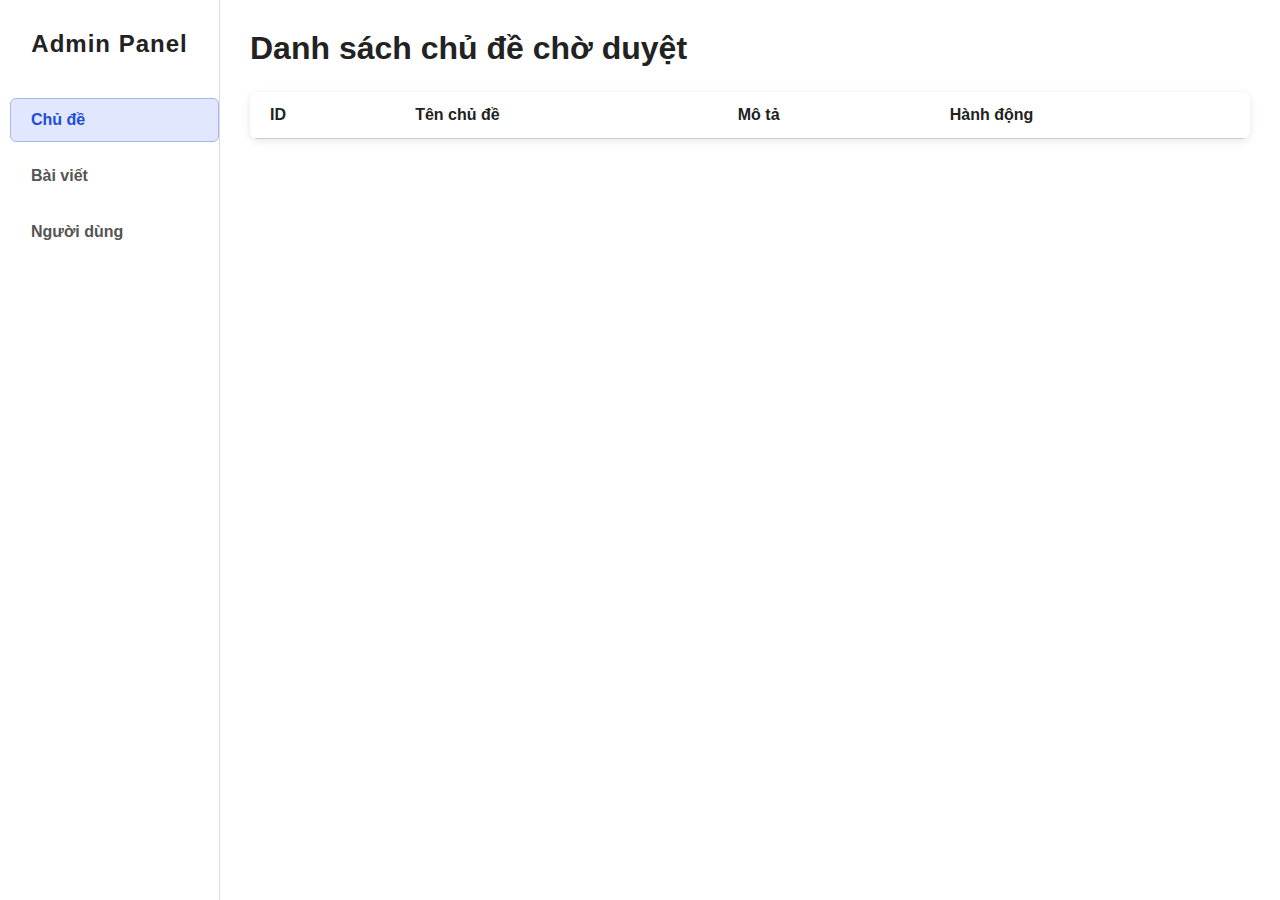
<file: topicPage.html>
<!DOCTYPE html>
<html lang="vi">
<head>
    <meta charset="UTF-8" />
    <title>Admin Dashboard - Chủ đề</title>
    <link rel="stylesheet" href="assets/css/admin.css" />
    <script src="https://code.jquery.com/jquery-3.6.0.min.js"></script>

</head>
<body>
<div class="admin-container">
    <!-- Sidebar -->
    <aside class="sidebar" role="navigation" aria-label="Menu điều hướng chính">
        <h2>Admin Panel</h2>
        <nav>
            <a href="#" class="active" data-tab="topics">Chủ đề</a>
            <a href="#" data-tab="posts">Bài viết</a>
            <a href="#" data-tab="users">Người dùng</a>
            <!-- Bạn có thể thêm tab khác ở đây -->
        </nav>
    </aside>

    <!-- Nội dung chính -->
    <main class="main-content" role="main">
        <section id="topics" class="tab-content active">
            <h1>Danh sách chủ đề chờ duyệt</h1>
            <table id="topic-table" aria-describedby="Danh sách chủ đề chờ duyệt">
                <thead>
                <tr>
                    <th>ID</th>
                    <th>Tên chủ đề</th>
                    <th>Mô tả</th>
                    <th>Hành động</th>
                </tr>
                </thead>
                <tbody>
                <!-- Dữ liệu đổ từ JS -->
                </tbody>
            </table>
        </section>

        <section id="posts" class="tab-content" style="display:none;">
            <h1>Quản lý bài viết</h1>
        </section>

        <section id="users" class="tab-content" style="display:none;">
            <h1>Quản lý người dùng</h1>
        </section>
    </main>
</div>

<script>
    // Chuyển tab sidebar
    $(function() {
        $('.sidebar nav a').click(function(e) {
            e.preventDefault();
            const tab = $(this).data('tab');

            // active link
            $('.sidebar nav a').removeClass('active');
            $(this).addClass('active');

            // show tab content
            $('.tab-content').hide();
            $('#' + tab).show();
        });
    });
</script>
<script src="assets/js/topic.js"></script>
</body>
</html>
</file>
<file: assets/css/admin.css>
* {
    box-sizing: border-box;
    margin: 0;
    padding: 0;
}
body, html {
    height: 100%;
    font-family: 'Segoe UI', Tahoma, Geneva, Verdana, sans-serif;
    background: #ffffff;  /* nền trắng */
    color: #222222;       /* chữ đen tối */
}

/* Container chính: sidebar + nội dung */
.admin-container {
    display: flex;
    height: 100vh;
    overflow: hidden;
}

/* Sidebar bên trái - nền trắng */
.sidebar {
    width: 220px;
    background-color: #ffffff; /* trắng */
    color: #222222;
    display: flex;
    flex-direction: column;
    padding-top: 30px;
    border-right: 1px solid #ddd;
}

.sidebar h2 {
    text-align: center;
    margin-bottom: 40px;
    font-weight: 700;
    font-size: 1.5rem;
    letter-spacing: 1px;
    color: #222222;
}

.sidebar nav {
    display: flex;
    flex-direction: column;
    gap: 12px;
    padding-left: 10px;
}

.sidebar nav a {
    color: #555555;
    padding: 12px 20px;
    text-decoration: none;
    border-radius: 6px;
    font-weight: 600;
    transition: background-color 0.3s ease, color 0.3s ease;
    cursor: pointer;
    user-select: none;
    border: 1px solid transparent;
}

.sidebar nav a.active,
.sidebar nav a:hover {
    background-color: #e0e7ff; /* nền xanh nhẹ khi active/hover */
    color: #1d4ed8; /* chữ xanh đậm */
    border-color: #a5b4fc;
}

/* Nội dung chính bên phải - nền trắng */
.main-content {
    flex: 1;
    padding: 30px;
    overflow-y: auto;
    background-color: #ffffff; /* nền trắng */
    color: #222222;
}

.main-content h1 {
    margin-bottom: 25px;
    font-weight: 700;
    color: #222222;
}

/* Bảng topic trên nền trắng */
table {
    width: 100%;
    border-collapse: collapse;
    background: #fff;
    box-shadow: 0 2px 8px rgb(0 0 0 / 0.1);
    border-radius: 8px;
    overflow: hidden;
    color: #222222;
}

thead {
    /* Bỏ nền xanh */
    color: #222222;
    font-weight: 600;
    border-bottom: 1px solid #ccc;
}

th, td {
    padding: 14px 20px;
    text-align: left;
}

tbody tr {
    border-bottom: 1px solid #e1e8ed;
    transition: background-color 0.2s ease;
}

tbody tr:hover {
    background-color: #e8f4fd; /* màu hover nhẹ */
}

button.approve-btn,
button.reject-btn {
    cursor: pointer;
    padding: 8px 14px;
    margin-right: 8px;
    border: none;
    border-radius: 5px;
    font-weight: 600;
    color: #fff;
    transition: background-color 0.3s ease;
}

button.approve-btn {
    background-color: #27ae60;
}

button.approve-btn:hover {
    background-color: #1e8449;
}

button.reject-btn {
    background-color: #c0392b;
}

button.reject-btn:hover {
    background-color: #922b21;
}

/* Responsive */
@media (max-width: 768px) {
    .admin-container {
        flex-direction: column;
    }
    .sidebar {
        width: 100%;
        flex-direction: row;
        padding: 10px 0;
        overflow-x: auto;
        border-right: none;
        border-bottom: 1px solid #ddd;
    }
    .sidebar nav {
        flex-direction: row;
        gap: 8px;
        padding-left: 10px;
    }
    .sidebar nav a {
        padding: 10px 15px;
        white-space: nowrap;
    }
    .main-content {
        padding: 20px 15px;
    }
    table, thead, tbody, th, td, tr {
        font-size: 14px;
    }
}
</file>
